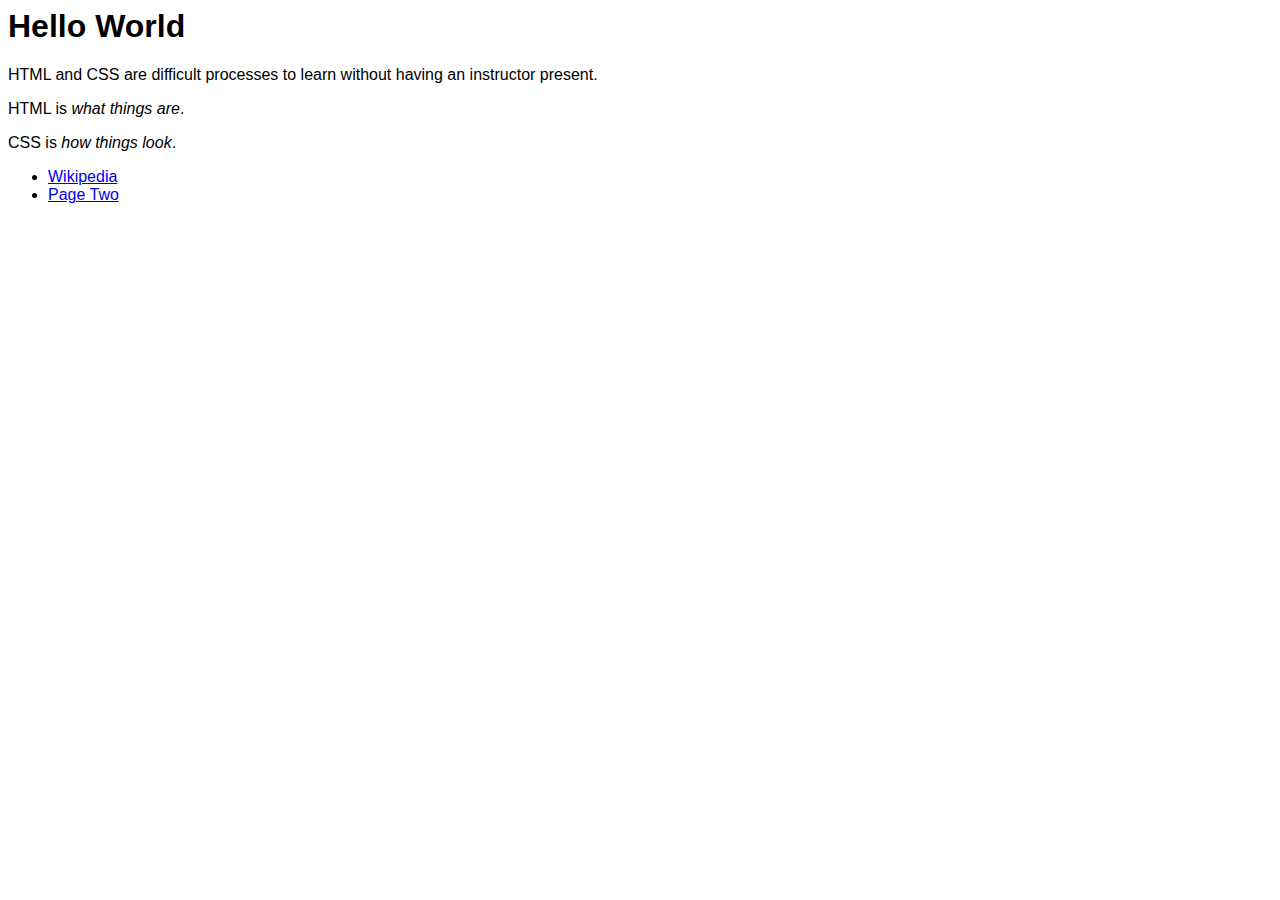
<file: index.html>
<html>
<head>
  <title>My Index Page</title>
  <meta charset="utf-8">
  <link rel="stylesheet" href="style.css">
  </head>
<body>
  <h1>Hello World</h1>
  <p> HTML and CSS are difficult processes to learn without having an instructor present. </p>

  <p>HTML is <em>what things are</em>.</p>

  <p>CSS is <em>how things look</em>.</p>

  <ul id="navmenu">
  <li class="navitems"><a href="https://en.wikipedia.org"> Wikipedia</a></li>
  <li class="navitems"><a href="second.html">Page Two</a></li>
  </ul>
</body>
    </html>
</file>
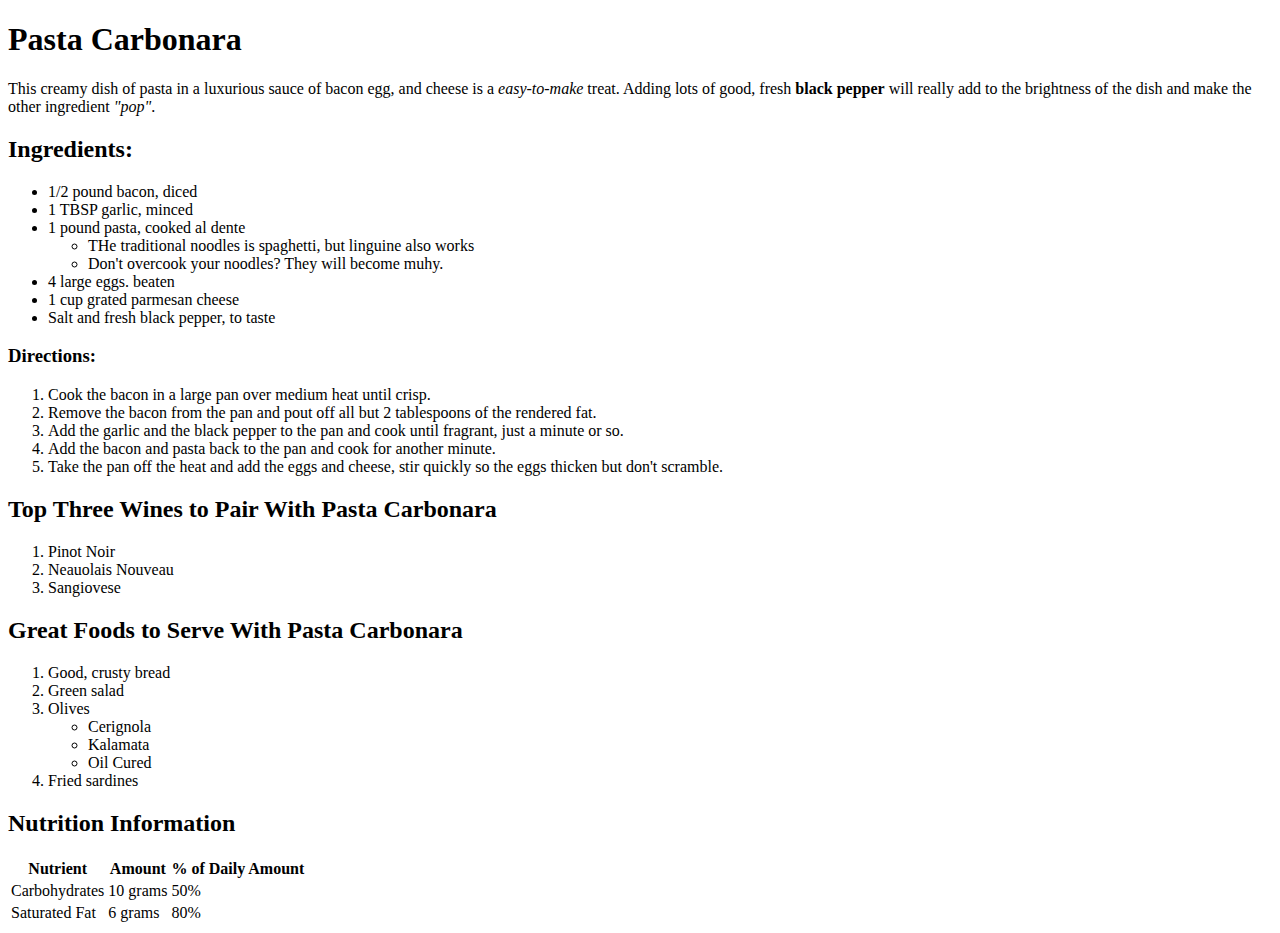
<file: recipe.html>
<!DOCTYPE html>
<html>
<head>
  <title>Recipes - Pasta Carbonara</title>
  <meta charset="utf-8">
</head>
<body>

<h1>Pasta Carbonara</h1>

<p>This creamy dish of pasta in a luxurious sauce of bacon egg, and cheese is a <em>easy-to-make</em> treat. Adding lots of good, fresh <strong>black pepper</strong> will really add to the brightness of the dish and make the other ingredient <em>"pop"</em>.</p>

<h2>Ingredients:</h2>
<ul>
<li>1/2 pound bacon, diced</li>
<li>1 TBSP garlic, minced</li>
<li>1 pound pasta, cooked al dente
<ul>
  <li> THe traditional noodles is spaghetti, but linguine also works</li>
  <li> Don't overcook your noodles? They will become muhy.</li>
</ul>
<li>4 large eggs. beaten</li>
<li>1 cup grated parmesan cheese</li>
<li>Salt and fresh black pepper, to taste</li>
</ul>

<h3>Directions:</h3>
<ol>
<li>Cook the bacon in a large pan over medium heat until crisp.</li>
<li>Remove the bacon from the pan and pout off all but 2 tablespoons of the rendered fat.</li>
<li>Add the garlic and the black pepper to the pan and cook until fragrant, just a minute or so.</li>
<li>Add the bacon and pasta back to the pan and cook for another minute.</li>
<li>Take the pan off the heat and add the eggs and cheese, stir quickly so the eggs thicken but don't scramble.</li>

</ol>
  <h2>Top Three Wines to Pair With Pasta Carbonara</h2>
  <ol>
    <li> Pinot Noir</li>
    <li> Neauolais Nouveau</li>
    <li> Sangiovese</li>
</ol>

    <h2>Great Foods to Serve With Pasta Carbonara</h2>
    <ol>
      <li>Good, crusty bread</li>
      <li>Green salad</li>
      <li>Olives
      <ul>
        <li>Cerignola</li>
        <li>Kalamata</li>
        <li>Oil Cured</li>
      </ul>
    </li>
      <li>Fried sardines</li>
  </ol>

<h2> Nutrition Information</h2>
<table>
  <tr>
    <th>Nutrient</th>
    <th>Amount</th>
    <th>% of Daily Amount</th>
  </tr>
  <tr>
    <td>Carbohydrates</td>
    <td>10 grams</td>
    <td>50%</td>
  </tr>
  <tr>
    <td>Saturated Fat</td>
    <td>6 grams</td>
    <td>80%</td>
  </tr>
</table>

</body>
</html>
</file>
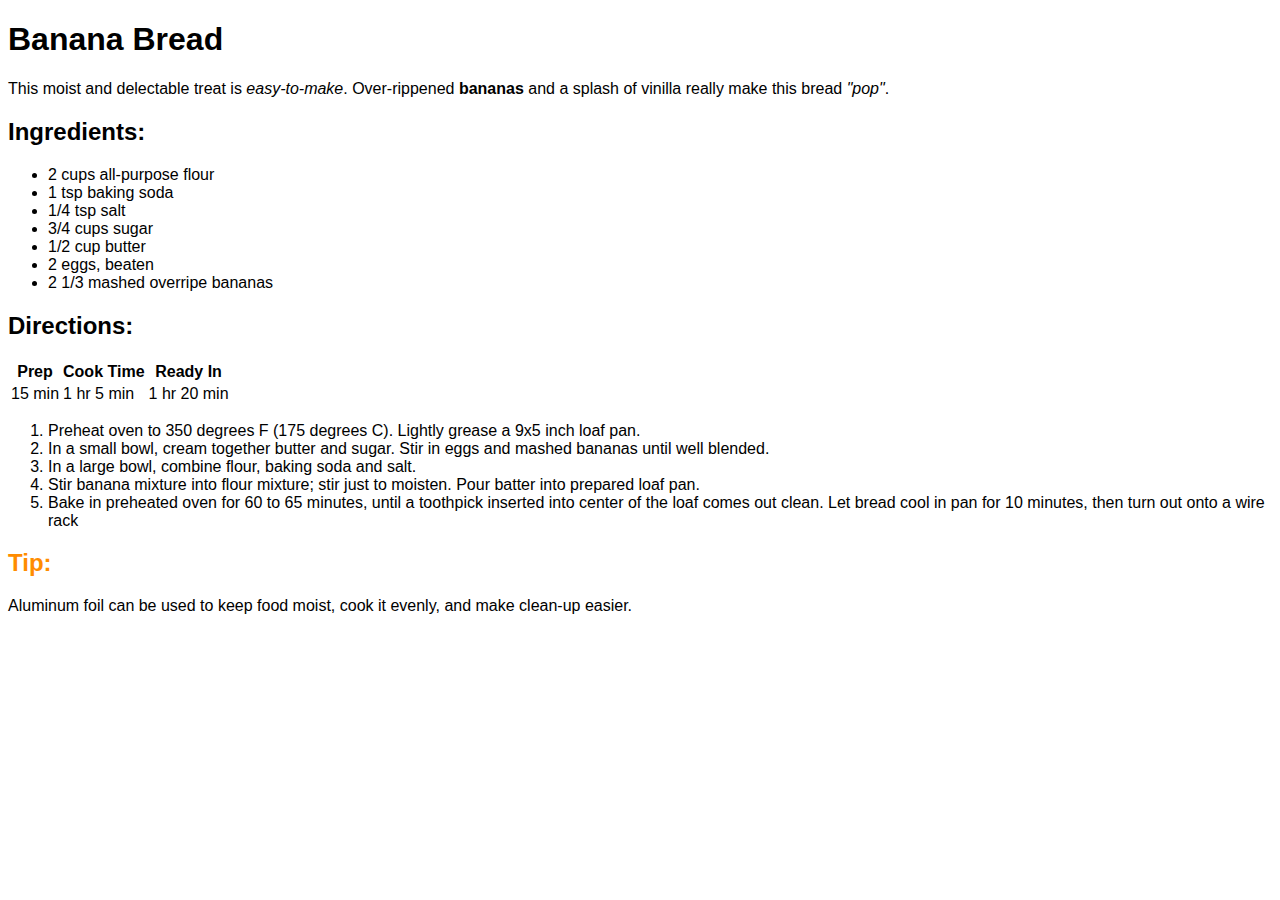
<file: recipe2.html>
<!DOCTYPE html>
<html>
<head>
  <title id="title">Recipes - Banana Bread</title>
  <meta charset="utf-8">
  <link rel="stylesheet" href="style.css"
</head>
<body>

<h1 id="heading1">Banana Bread</h1>

<p>This moist and delectable treat is <em>easy-to-make</em>. Over-rippened <strong>bananas</strong> and a splash of vinilla really make this bread <em>"pop"</em>.</p>

<h2>Ingredients:</h2>
<ul>
<li>2 cups all-purpose flour</li>
<li>1 tsp baking soda</li>
<li>1/4 tsp salt</li>
<li>3/4 cups sugar</li>
<li>1/2 cup butter</li>
<li>2 eggs, beaten</li>
<li>2 1/3 mashed overripe bananas</li>
</ul>

<h2>Directions:</h2>
<table>
  <tr>
    <th>Prep</th>
    <th>Cook Time</th>
    <th>Ready In</th>
  </tr>
  <tr>
    <td>15 min</td>
    <td>1 hr 5 min</td>
    <td>1 hr 20 min</td>
  </tr>
</table>

<ol>
<li>Preheat oven to 350 degrees F (175 degrees C). Lightly grease a 9x5 inch loaf pan.</li>
<li>In a small bowl, cream together butter and sugar. Stir in eggs and mashed bananas until well blended.</li>
<li>In a large bowl, combine flour, baking soda and salt.</li>
<li>Stir banana mixture into flour mixture; stir just to moisten. Pour batter into prepared loaf pan.</li>
<li>Bake in preheated oven for 60 to 65 minutes, until a toothpick inserted into center of the loaf comes out clean. Let bread cool in pan for 10 minutes, then turn out onto a wire rack</li>
</ol>

  <h2 id="Tips">Tip:</h2>
  <p>Aluminum foil can be used to keep food moist, cook it evenly, and make clean-up easier.</p>

</body>
</html>
</file>
<file: style.css>
@import url(https://fonts.googleapis.com/css?family=Playfair+Display);

body{
  font-family: "Playfair+Display",
  sans-serif;
}

#heading1{
  font-weight: bold;;
}

#title{
  font-size: 16px
}

#Tips{
  color: #ff8c00
}
</file>
